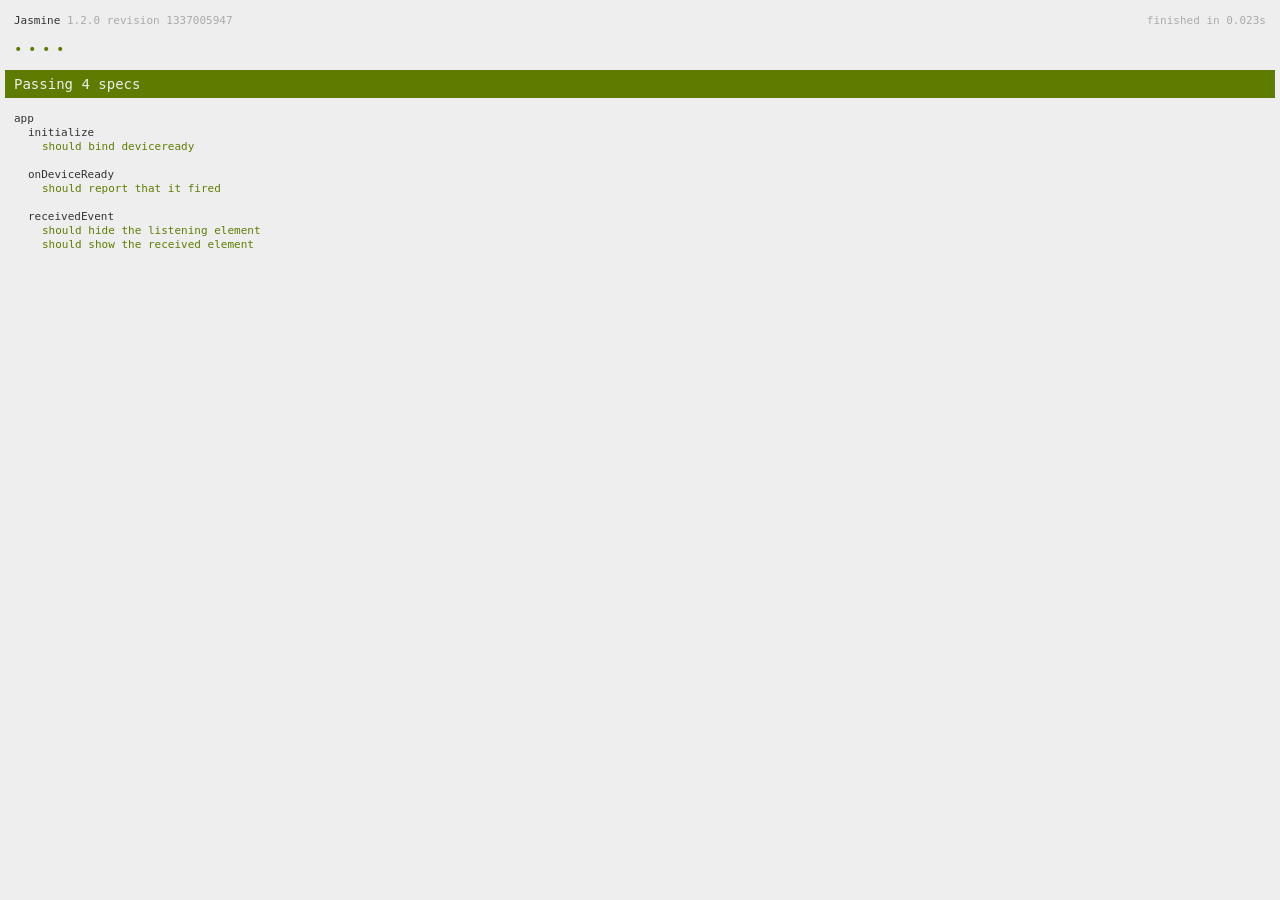
<file: docs/spec.html>
<!DOCTYPE html>
<!--
    Licensed to the Apache Software Foundation (ASF) under one
    or more contributor license agreements.  See the NOTICE file
    distributed with this work for additional information
    regarding copyright ownership.  The ASF licenses this file
    to you under the Apache License, Version 2.0 (the
    "License"); you may not use this file except in compliance
    with the License.  You may obtain a copy of the License at

    http://www.apache.org/licenses/LICENSE-2.0

    Unless required by applicable law or agreed to in writing,
    software distributed under the License is distributed on an
    "AS IS" BASIS, WITHOUT WARRANTIES OR CONDITIONS OF ANY
     KIND, either express or implied.  See the License for the
    specific language governing permissions and limitations
    under the License.
-->
<html>
    <head>
        <title>Jasmine Spec Runner</title>

        <!-- jasmine source -->
        <link rel="shortcut icon" type="image/png" href="spec/lib/jasmine-1.2.0/jasmine_favicon.png">
        <link rel="stylesheet" type="text/css" href="spec/lib/jasmine-1.2.0/jasmine.css">
        <script type="text/javascript" src="spec/lib/jasmine-1.2.0/jasmine.js"></script>
        <script type="text/javascript" src="spec/lib/jasmine-1.2.0/jasmine-html.js"></script>

        <!-- include source files here... -->
        <script type="text/javascript" src="js/index.js"></script>

        <!-- include spec files here... -->
        <script type="text/javascript" src="spec/helper.js"></script>
        <script type="text/javascript" src="spec/index.js"></script>

        <script type="text/javascript">
            (function() {
                var jasmineEnv = jasmine.getEnv();
                jasmineEnv.updateInterval = 1000;

                var htmlReporter = new jasmine.HtmlReporter();

                jasmineEnv.addReporter(htmlReporter);

                jasmineEnv.specFilter = function(spec) {
                    return htmlReporter.specFilter(spec);
                };

                var currentWindowOnload = window.onload;

                window.onload = function() {
                    if (currentWindowOnload) {
                        currentWindowOnload();
                    }
                    execJasmine();
                };

                function execJasmine() {
                    jasmineEnv.execute();
                }
            })();
        </script>
    </head>
    <body>
        <div id="stage" style="display:none;"></div>
    </body>
</html>
</file>
<file: docs/spec/lib/jasmine-1.2.0/jasmine.css>
body { background-color: #eeeeee; padding: 0; margin: 5px; overflow-y: scroll; }

#HTMLReporter { font-size: 11px; font-family: Monaco, "Lucida Console", monospace; line-height: 14px; color: #333333; }
#HTMLReporter a { text-decoration: none; }
#HTMLReporter a:hover { text-decoration: underline; }
#HTMLReporter p, #HTMLReporter h1, #HTMLReporter h2, #HTMLReporter h3, #HTMLReporter h4, #HTMLReporter h5, #HTMLReporter h6 { margin: 0; line-height: 14px; }
#HTMLReporter .banner, #HTMLReporter .symbolSummary, #HTMLReporter .summary, #HTMLReporter .resultMessage, #HTMLReporter .specDetail .description, #HTMLReporter .alert .bar, #HTMLReporter .stackTrace { padding-left: 9px; padding-right: 9px; }
#HTMLReporter #jasmine_content { position: fixed; right: 100%; }
#HTMLReporter .version { color: #aaaaaa; }
#HTMLReporter .banner { margin-top: 14px; }
#HTMLReporter .duration { color: #aaaaaa; float: right; }
#HTMLReporter .symbolSummary { overflow: hidden; *zoom: 1; margin: 14px 0; }
#HTMLReporter .symbolSummary li { display: block; float: left; height: 7px; width: 14px; margin-bottom: 7px; font-size: 16px; }
#HTMLReporter .symbolSummary li.passed { font-size: 14px; }
#HTMLReporter .symbolSummary li.passed:before { color: #5e7d00; content: "\02022"; }
#HTMLReporter .symbolSummary li.failed { line-height: 9px; }
#HTMLReporter .symbolSummary li.failed:before { color: #b03911; content: "x"; font-weight: bold; margin-left: -1px; }
#HTMLReporter .symbolSummary li.skipped { font-size: 14px; }
#HTMLReporter .symbolSummary li.skipped:before { color: #bababa; content: "\02022"; }
#HTMLReporter .symbolSummary li.pending { line-height: 11px; }
#HTMLReporter .symbolSummary li.pending:before { color: #aaaaaa; content: "-"; }
#HTMLReporter .bar { line-height: 28px; font-size: 14px; display: block; color: #eee; }
#HTMLReporter .runningAlert { background-color: #666666; }
#HTMLReporter .skippedAlert { background-color: #aaaaaa; }
#HTMLReporter .skippedAlert:first-child { background-color: #333333; }
#HTMLReporter .skippedAlert:hover { text-decoration: none; color: white; text-decoration: underline; }
#HTMLReporter .passingAlert { background-color: #a6b779; }
#HTMLReporter .passingAlert:first-child { background-color: #5e7d00; }
#HTMLReporter .failingAlert { background-color: #cf867e; }
#HTMLReporter .failingAlert:first-child { background-color: #b03911; }
#HTMLReporter .results { margin-top: 14px; }
#HTMLReporter #details { display: none; }
#HTMLReporter .resultsMenu, #HTMLReporter .resultsMenu a { background-color: #fff; color: #333333; }
#HTMLReporter.showDetails .summaryMenuItem { font-weight: normal; text-decoration: inherit; }
#HTMLReporter.showDetails .summaryMenuItem:hover { text-decoration: underline; }
#HTMLReporter.showDetails .detailsMenuItem { font-weight: bold; text-decoration: underline; }
#HTMLReporter.showDetails .summary { display: none; }
#HTMLReporter.showDetails #details { display: block; }
#HTMLReporter .summaryMenuItem { font-weight: bold; text-decoration: underline; }
#HTMLReporter .summary { margin-top: 14px; }
#HTMLReporter .summary .suite .suite, #HTMLReporter .summary .specSummary { margin-left: 14px; }
#HTMLReporter .summary .specSummary.passed a { color: #5e7d00; }
#HTMLReporter .summary .specSummary.failed a { color: #b03911; }
#HTMLReporter .description + .suite { margin-top: 0; }
#HTMLReporter .suite { margin-top: 14px; }
#HTMLReporter .suite a { color: #333333; }
#HTMLReporter #details .specDetail { margin-bottom: 28px; }
#HTMLReporter #details .specDetail .description { display: block; color: white; background-color: #b03911; }
#HTMLReporter .resultMessage { padding-top: 14px; color: #333333; }
#HTMLReporter .resultMessage span.result { display: block; }
#HTMLReporter .stackTrace { margin: 5px 0 0 0; max-height: 224px; overflow: auto; line-height: 18px; color: #666666; border: 1px solid #ddd; background: white; white-space: pre; }

#TrivialReporter { padding: 8px 13px; position: absolute; top: 0; bottom: 0; left: 0; right: 0; overflow-y: scroll; background-color: white; font-family: "Helvetica Neue Light", "Lucida Grande", "Calibri", "Arial", sans-serif; /*.resultMessage {*/ /*white-space: pre;*/ /*}*/ }
#TrivialReporter a:visited, #TrivialReporter a { color: #303; }
#TrivialReporter a:hover, #TrivialReporter a:active { color: blue; }
#TrivialReporter .run_spec { float: right; padding-right: 5px; font-size: .8em; text-decoration: none; }
#TrivialReporter .banner { color: #303; background-color: #fef; padding: 5px; }
#TrivialReporter .logo { float: left; font-size: 1.1em; padding-left: 5px; }
#TrivialReporter .logo .version { font-size: .6em; padding-left: 1em; }
#TrivialReporter .runner.running { background-color: yellow; }
#TrivialReporter .options { text-align: right; font-size: .8em; }
#TrivialReporter .suite { border: 1px outset gray; margin: 5px 0; padding-left: 1em; }
#TrivialReporter .suite .suite { margin: 5px; }
#TrivialReporter .suite.passed { background-color: #dfd; }
#TrivialReporter .suite.failed { background-color: #fdd; }
#TrivialReporter .spec { margin: 5px; padding-left: 1em; clear: both; }
#TrivialReporter .spec.failed, #TrivialReporter .spec.passed, #TrivialReporter .spec.skipped { padding-bottom: 5px; border: 1px solid gray; }
#TrivialReporter .spec.failed { background-color: #fbb; border-color: red; }
#TrivialReporter .spec.passed { background-color: #bfb; border-color: green; }
#TrivialReporter .spec.skipped { background-color: #bbb; }
#TrivialReporter .messages { border-left: 1px dashed gray; padding-left: 1em; padding-right: 1em; }
#TrivialReporter .passed { background-color: #cfc; display: none; }
#TrivialReporter .failed { background-color: #fbb; }
#TrivialReporter .skipped { color: #777; background-color: #eee; display: none; }
#TrivialReporter .resultMessage span.result { display: block; line-height: 2em; color: black; }
#TrivialReporter .resultMessage .mismatch { color: black; }
#TrivialReporter .stackTrace { white-space: pre; font-size: .8em; margin-left: 10px; max-height: 5em; overflow: auto; border: 1px inset red; padding: 1em; background: #eef; }
#TrivialReporter .finished-at { padding-left: 1em; font-size: .6em; }
#TrivialReporter.show-passed .passed, #TrivialReporter.show-skipped .skipped { display: block; }
#TrivialReporter #jasmine_content { position: fixed; right: 100%; }
#TrivialReporter .runner { border: 1px solid gray; display: block; margin: 5px 0; padding: 2px 0 2px 10px; }
</file>
